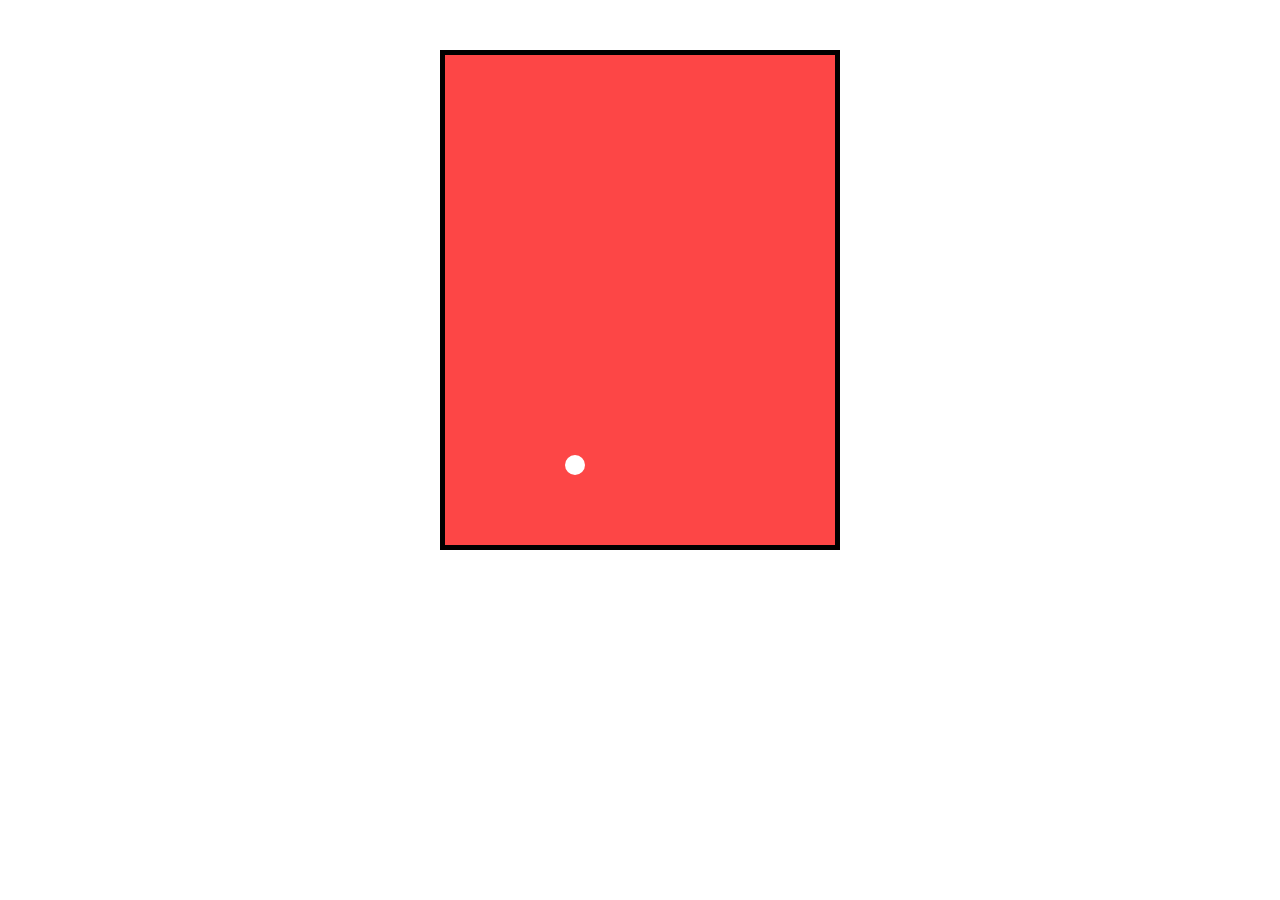
<file: Falling Ball Game [Korsat X Parmaga]/index.html>
<!DOCTYPE html>
<html lang="en">

<head>
    <meta charset="UTF-8">
    <meta http-equiv="X-UA-Compatible" content="IE=edge">
    <meta name="viewport" content="width=device-width, initial-scale=1.0">
    <title>Fall Game | Korsat X Parmaga</title>

    <!-- styles  -->
    <link rel="shortcut icon" href="assets/img/kxp_fav.png" type="image/x-icon">
    <link rel="stylesheet" href="assets/css/style.css">
</head>

<body>
    <div class="game-container">
        <div class="character"></div>
    </div>


    <!-- link JS -->
    <script src="https://ajax.googleapis.com/ajax/libs/jquery/2.1.1/jquery.min.js"></script>
    <script src="assets/js/main.js"></script>
</body>

</html>
</file>
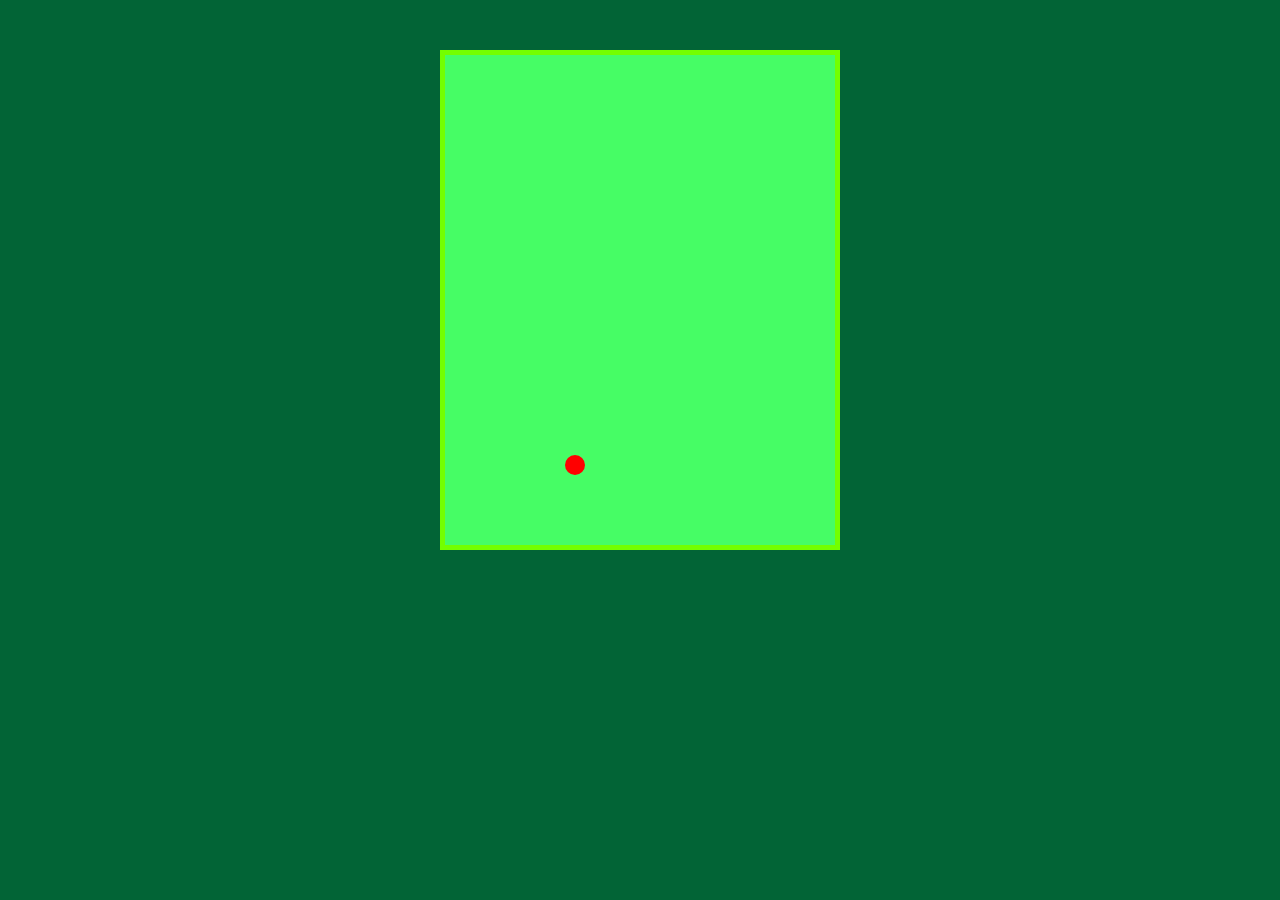
<file: GAME/index.html>
<!DOCTYPE html>
<html lang="en">
  <head>
    <meta charset="UTF-8" />
    <meta http-equiv="X-UA-Compatible" content="IE=edge" />
    <meta name="viewport" content="width=device-width, initial-scale=1.0" />
    <link rel="stylesheet" href="./style.css" />
    <title>Fall Game</title>
    <link
      rel="shortcut icon"
      href="assets/img/kxp_fav.png"
      type="image/x-icon"
    />
  </head>

  <body>
    <div class="game-container">
      <div class="character"></div>
    </div>

    <!-- link JS -->
    <script src="https://ajax.googleapis.com/ajax/libs/jquery/2.1.1/jquery.min.js"></script>
    <script src="./main.js"></script>
  </body>
</html>
</file>
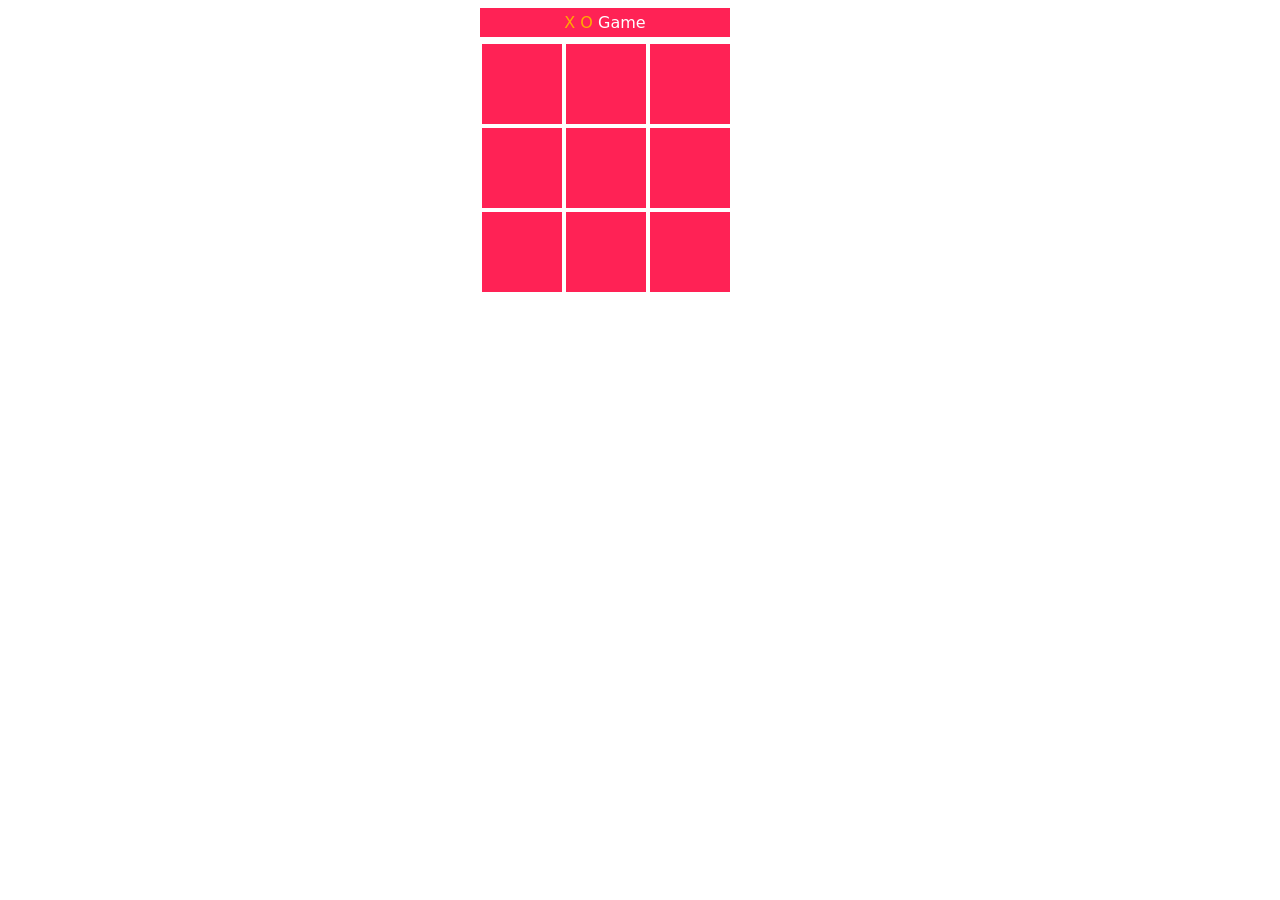
<file: XO/index.html>
<!DOCTYPE html>
<html lang="en">
  <head>
    <meta charset="UTF-8" />
    <meta name="viewport" content="width=device-width, initial-scale=1.0" />
    <link rel="stylesheet" href="./styles.css" />
    <title>Document</title>
  </head>
  <body>
    <div class="game">
      <div class="title"><span>X O </span>Game</div>
      <div class="square" id="item1" onclick="game(this.id)"></div>
      <div class="square" id="item2" onclick="game(this.id)"></div>
      <div class="square" id="item3" onclick="game(this.id)"></div>

      <div class="square" id="item4" onclick="game(this.id)"></div>
      <div class="square" id="item5" onclick="game(this.id)"></div>
      <div class="square" id="item6" onclick="game(this.id)"></div>

      <div class="square" id="item7" onclick="game(this.id)"></div>
      <div class="square" id="item8" onclick="game(this.id)"></div>
      <div class="square" id="item9" onclick="game(this.id)"></div>
    </div>
    <script src="./scripts.js"></script>
  </body>
</html>
</file>
<file: Falling Ball Game [Korsat X Parmaga]/assets/css/style.css>
/* Google Fonts  */
@import url('https://fonts.googleapis.com/css2?family=Poppins:wght@400;500;600;700&display=swap');

/* Globals  */
* {
    font-family: 'Poppins', sans-serif;
    margin: 0;
    padding: 0;
    box-sizing: border-box;
}

/* Variables  */
:root {
    --bg-color: #fd4646;
    --char-color: white;
    --obst-color: #171427;
}

/* ============================== */

.game-container {
    width: 400px;
    height: 500px;
    background-color: var(--bg-color);
    margin: auto;
    border: 5px solid black;
    position: relative;
    overflow: hidden;
    margin-top: 50px;
}

.character {
    width: 20px;
    height: 20px;
    position: absolute;
    top: 400px;
    left: 120px;
    border-radius: 50%;
    background-color: var(--char-color);
    z-index: 1000;
}

.block {
    width: 100%;
    height: 20px;
    background-color: var(--obst-color);
    position: absolute;
    animation: moveDown 5s linear forwards;
}

.hole {
    width: 70px;
    height: 20px;
    background-color: var(--bg-color);
    position: absolute;
    animation: moveDown 5s linear forwards;
}

@keyframes moveDown {
    0% {
        top: 0px;
    }

    100% {
        top: 100%;
        display: none;
        visibility: hidden;
    }
}
</file>
<file: GAME/style.css>
/* Google Fonts  */
@import url("https://fonts.googleapis.com/css2?family=Poppins:wght@400;500;600;700&display=swap");

/* Globals  */
* {
  font-family: "Poppins", sans-serif;
  margin: 0;
  padding: 0;
  box-sizing: border-box;
  background: rgb(2, 100, 54);
}

/* Variables  */
:root {
  --bg-color: #46fd65;
  --char-color: rgb(255, 0, 0);
  --obst-color: #110652;
}

/* ============================== */

.game-container {
  width: 400px;
  height: 500px;
  background-color: var(--bg-color);
  margin: auto;
  border: 5px solid rgb(115, 255, 0);
  position: relative;
  overflow: hidden;
  margin-top: 50px;
}
.character {
  width: 20px;
  height: 20px;
  position: absolute;
  top: 400px;
  left: 120px;
  border-radius: 50%;
  background: var(--char-color);
  z-index: 1000;
}

.block {
  width: 100%;
  height: 20px;
  background-color: var(--obst-color);
  position: absolute;
  animation: moveDown 5s linear forwards;
}
.hole {
  width: 70px;
  height: 20px;
  background-color: var(--bg-color);
  position: absolute;
  animation: moveDown 5s linear forwards;
}

@keyframes moveDown {
  0% {
    top: 0px;
  }

  100% {
    top: 100%;
    display: none;
    visibility: hidden;
  }
}
</file>
<file: XO/styles.css>
.game {
  width: 320px;
  text-align: center;
  font-family: system-ui;
  color: white;
  margin: auto;
  font-weight: 500;
}
.title {
  background: #f25;
  width: 250px;
  padding: 5px 0;
  margin: 5px 0;
}
span {
  color: #fa0;
}
.square {
  width: 80px;
  height: 80px;
  background: #f25;
  float: left;
  margin: 2px;
  font-size: 50px;
}
.square:hover {
  background: #000;
  cursor: pointer;
}
</file>
